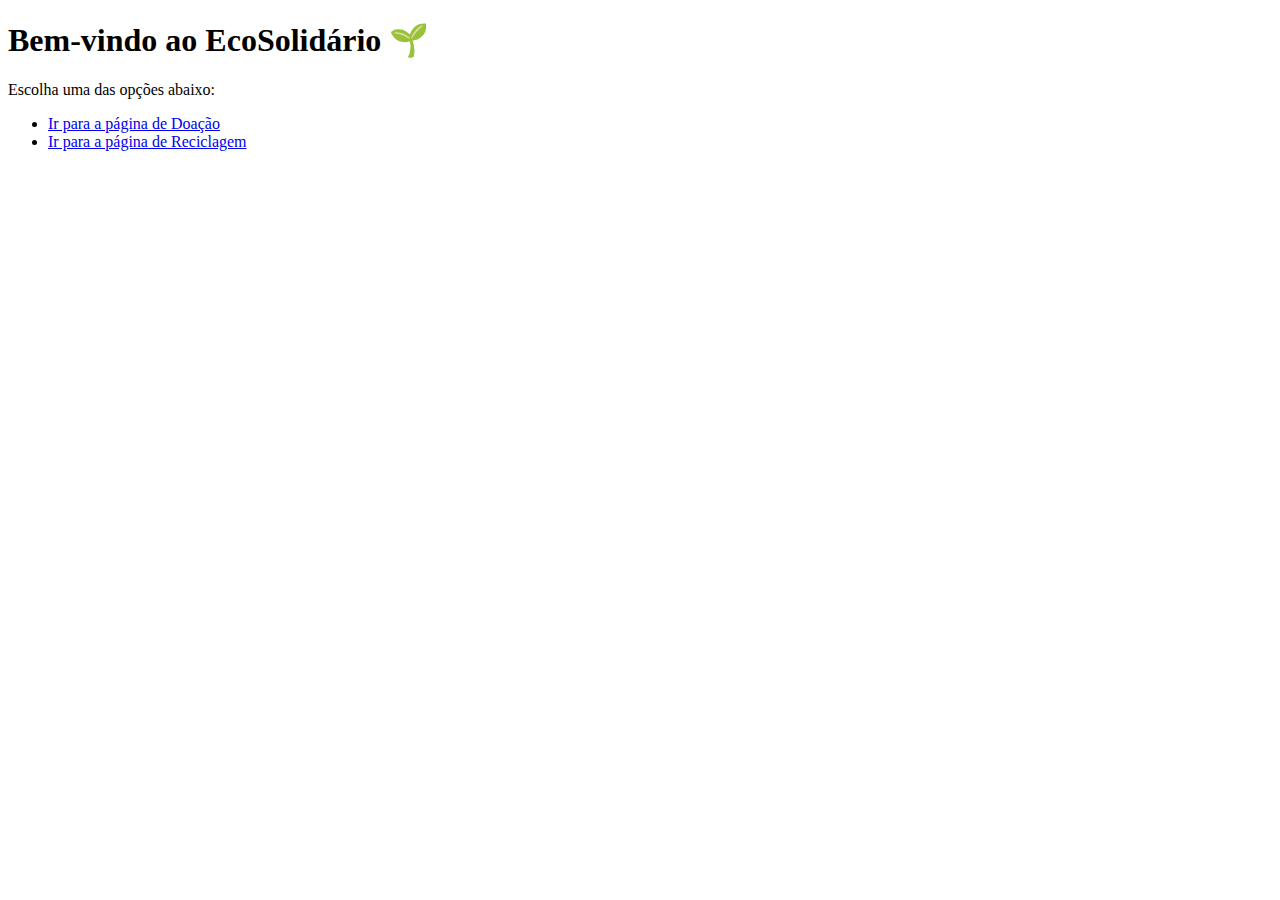
<file: index.html>
<!DOCTYPE html>
<html lang="pt-BR">
  <head>
    <meta charset="UTF-8" />
    <meta name="viewport" content="width=device-width, initial-scale=1.0" />
    <title>EcoSolidário</title>
  </head>
  <body>
    <h1>Bem-vindo ao EcoSolidário 🌱</h1>
    <p>Escolha uma das opções abaixo:</p>
    <ul>
      <li><a href="DOACAO.html">Ir para a página de Doação</a></li>
      <li><a href="RECICLAGEM.html">Ir para a página de Reciclagem</a></li>
    </ul>
  </body>
</html>
</file>
